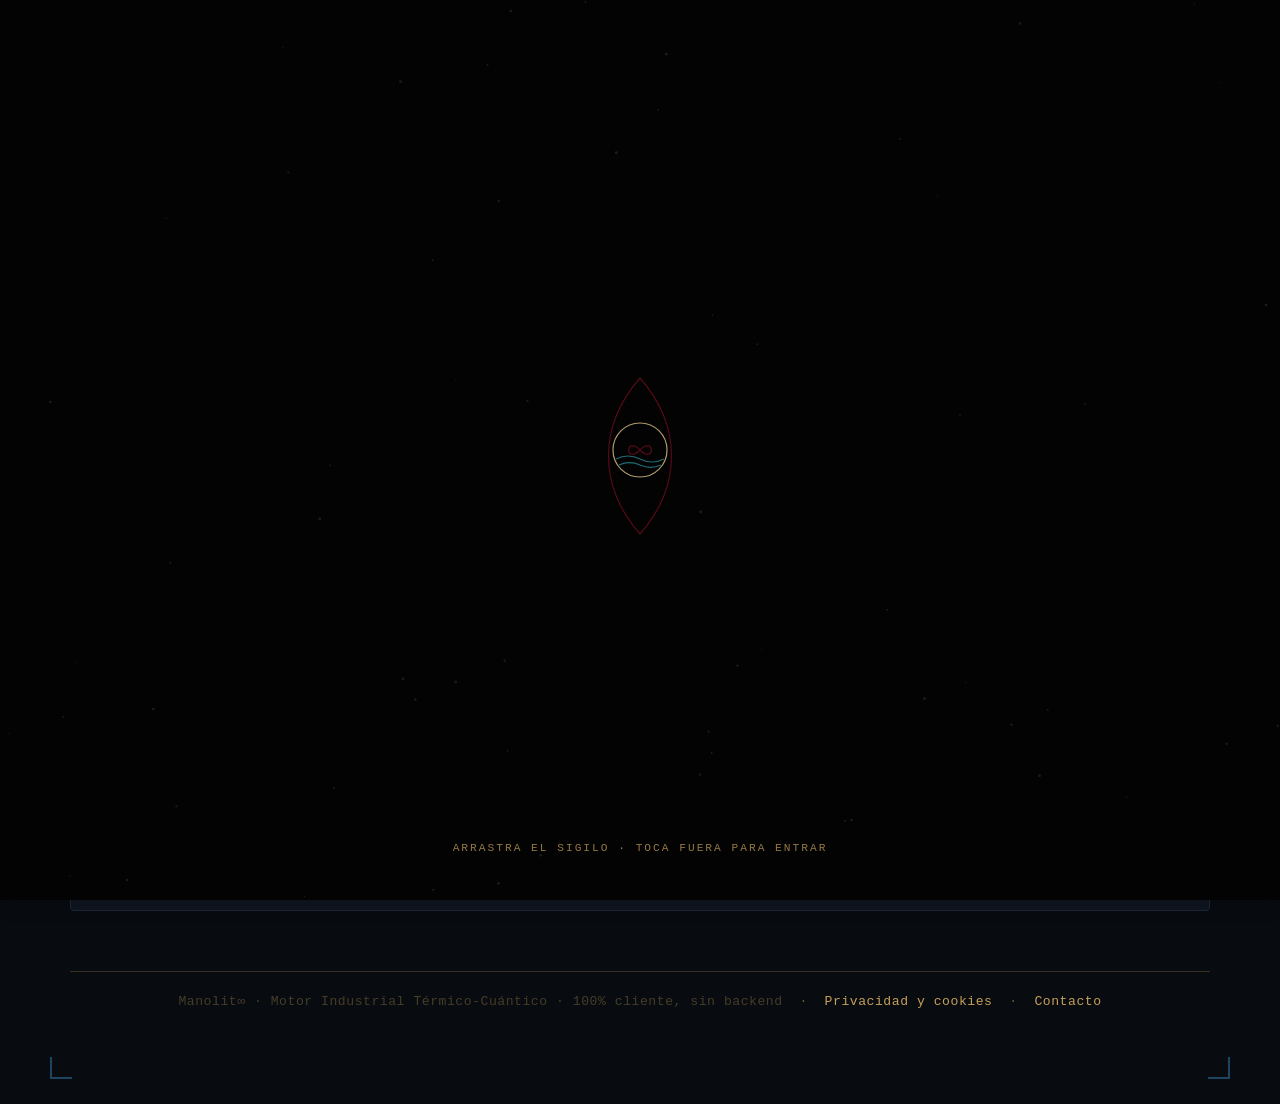
<file: motor-arreglado/index.html>
<!DOCTYPE html>
<html lang="es">
<head>
<meta charset="utf-8">
<meta name="viewport" content="width=device-width,initial-scale=1">
<title>Manolit∞ — Motor Industrial Térmico-Cuántico</title>
<meta name="description" content="Manolit∞ combina cálculo termofísico y una simulación cuántica de 2 qubits para estimar la conductividad y coste de mezclas de materiales en entornos urbanos. 100% cliente, sin backend.">
<link rel="canonical" href="https://manolito-infinito-motor.sandro-a007.workers.dev/">
<link rel="icon" href="data:image/svg+xml,%3Csvg xmlns='http://www.w3.org/2000/svg' viewBox='0 0 200 300'%3E%3Crect width='200' height='300' fill='%23030303'/%3E%3Ccircle cx='100' cy='150' r='45' stroke='%23C5A059' stroke-width='10' fill='none'/%3E%3Cpath d='M 100,30 C 30,110 30,210 100,290 C 170,210 170,110 100,30 Z' fill='none' stroke='%237A0016' stroke-width='10'/%3E%3C/svg%3E">
<link rel="stylesheet" href="styles.css">

<!-- Open Graph / Twitter card -->
<meta property="og:type" content="website">
<meta property="og:title" content="Manolit∞ — Motor Industrial Térmico-Cuántico">
<meta property="og:description" content="Herramienta en navegador para estimar conductividad térmica y coste de mezclas de materiales.">
<meta property="og:url" content="https://manolito-infinito-motor.sandro-a007.workers.dev/">
<meta property="og:image" content="https://manolito-infinito-motor.sandro-a007.workers.dev/og-image.png">

<meta name="twitter:card" content="summary_large_image">
<meta name="twitter:title" content="Manolit∞ — Motor Industrial Térmico-Cuántico">
<meta name="twitter:description" content="Herramienta en navegador para estimar conductividad térmica y coste de mezclas de materiales.">
  <style>
    :root {
      --paleta-dorado: #C5A059;
      --paleta-teal: #007A87;
      --paleta-granate: #7A0016;
      --paleta-fondo: #030303;
      --paleta-panel: #0b0b0b;
    }

    #intro-overlay {
      position: fixed; inset: 0; z-index: 1000;
      background: var(--paleta-fondo);
      transition: opacity 0.8s ease;
      display: flex; align-items: center; justify-content: center;
      overflow: hidden;
    }
    #intro-overlay.oculto { opacity: 0; pointer-events: none; }

    #aether-field, #waves-canvas {
      position: absolute; top: 0; left: 0;
      width: 100%; height: 100%;
    }
    #aether-field { z-index: 1; }
    #waves-canvas { z-index: 15; pointer-events: none; }

    #intro-logo-wrap {
      position: absolute; left: 50%; top: 50%; z-index: 20;
      width: 120px; height: 180px;
      transform: translate(-50%, -50%);
      transition: transform 0.6s cubic-bezier(0.22, 1, 0.36, 1);
      will-change: transform;
    }
    #intro-logo-wrap.arrastrando { transition: none; }
    #intro-logo {
      width: 100%; height: 100%;
      cursor: grab; user-select: none; touch-action: none;
      filter: grayscale(0.35) brightness(0.95);
      transition: filter 0.8s ease;
    }
    #intro-logo:active { cursor: grabbing; }
    #intro-logo:hover { filter: grayscale(0) brightness(1.2); }
    #intro-logo svg { width: 100%; height: 100%; display: block; overflow: visible; }

    #intro-hint {
      position: absolute; bottom: 46px; left: 50%; transform: translateX(-50%);
      z-index: 20; font-family: var(--font-mono, monospace);
      font-size: 0.7rem; letter-spacing: 2px; text-transform: uppercase;
      color: rgba(197,160,89,0.75); pointer-events: none;
      animation: hintPulse 2.6s ease-in-out infinite;
    }
    @keyframes hintPulse { 0%,100%{opacity:.35} 50%{opacity:.8} }

    #lens {
      position: absolute; pointer-events: none;
      width: 30px; height: 30px;
      border: 1px solid var(--paleta-dorado);
      border-radius: 50%;
      background: radial-gradient(circle, rgba(197,160,89,0.4) 0%, transparent 80%);
      box-shadow: 0 0 10px var(--paleta-dorado);
      z-index: 30; mix-blend-mode: screen; overflow: hidden;
      left: -50px; top: -50px;
      opacity: 0;
      transition: opacity 0.2s ease;
    }
    #lens::before {
      content: ''; position: absolute; inset: -50%; width: 200%; height: 200%;
      background-image:
        radial-gradient(rgba(255,255,255,0.6) 1px, transparent 0),
        radial-gradient(var(--paleta-dorado) 1px, transparent 0);
      background-size: 3px 3px, 6px 6px;
      animation: quantum-flicker 0.07s infinite steps(2);
      opacity: 0.9;
    }
    @keyframes quantum-flicker {
      0% { transform: translate(0,0); } 50% { transform: translate(-1px, 1px); } 100% { transform: translate(1px, -1px); }
    }

    .site-header {
      display: flex; align-items: center; justify-content: space-between;
      flex-wrap: wrap; padding: 15px 20px;
      border-bottom: 1px solid var(--paleta-dorado);
      margin-bottom: 20px; background: rgba(3,3,3,0.8);
    }
    .header-left { display: flex; align-items: center; gap: 12px; }
    #logo-header { width: 36px; height: auto; filter: grayscale(1) brightness(0.2); transition: filter 0.8s; }
    #logo-header:hover { filter: grayscale(0) brightness(1); }
    .site-title { font-family: var(--font-mono); font-size: 1.3rem; color: var(--paleta-dorado); letter-spacing: 0.5px; }
    .site-nav a { color: var(--paleta-dorado); text-decoration: none; margin-left: 20px; font-family: var(--font-mono); font-size: 0.85rem; }
    .site-nav a:hover { opacity: 0.7; }
    .modo-toggle {
      background: none; border: 1px solid var(--paleta-dorado); color: var(--paleta-dorado);
      padding: 5px 12px; font-family: var(--font-mono); font-size: 0.8rem; cursor: pointer; border-radius: 3px;
    }
    .modo-toggle:hover { background: var(--paleta-dorado); color: #000; }
    .seccion { display: none; }
    .seccion.activa { display: block; }
    .modo-ciudadano .texto-cientifico { display: none; }
    .modo-cientifico .texto-ciudadano { display: none; }
    .info-toggle {
      color: var(--paleta-dorado); text-decoration: underline; cursor: pointer;
      background: none; border: none; font-size: 0.95rem; margin-top: 15px; display: inline-block;
    }

    .historia-texto p { line-height: 1.85; margin-bottom: 16px; font-size: 0.98rem; }
    .historia-texto p.destacado {
      border-left: 2px solid var(--paleta-dorado);
      padding-left: 16px; font-style: italic; color: rgba(197,160,89,0.9);
      margin: 22px 0;
    }
    .firma-proyecto {
      margin-top: 24px; padding-top: 16px; border-top: 1px solid rgba(197,160,89,0.25);
      font-family: var(--font-mono); font-size: 0.82rem; color: rgba(197,160,89,0.6);
      letter-spacing: 0.5px;
    }

    #material-selector {
      display: grid;
      grid-template-columns: repeat(auto-fit, minmax(150px, 1fr));
      gap: 12px;
      margin-top: 4px;
    }
    .material-card {
      border: 1px solid rgba(197,160,89,0.22);
      background: var(--paleta-panel);
      border-radius: 6px;
      padding: 14px 12px 12px;
      display: flex; flex-direction: column; align-items: center; gap: 8px;
      transition: border-color .2s ease, background .2s ease;
    }
    .material-card:hover { border-color: var(--paleta-dorado); background: rgba(197,160,89,0.04); }
    .material-icon { width: 34px; height: 34px; color: var(--paleta-dorado); opacity: .9; }
    .material-icon svg { width: 100%; height: 100%; display: block; }
    .material-nombre {
      font-family: var(--font-mono); font-size: 0.78rem; letter-spacing: 0.5px;
      color: #e8e2d4; text-align: center; text-transform: uppercase;
    }
    .material-slider-row {
      width: 100%; display: flex; align-items: center; gap: 8px; margin-top: 2px;
    }
    .material-slider-row input[type="range"] {
      flex: 1; accent-color: var(--paleta-dorado); height: 3px;
    }
    .material-pct {
      width: 42px; text-align: right; font-family: var(--font-mono);
      font-size: 0.78rem; color: var(--paleta-dorado);
    }
    .mix-total {
      margin-top: 14px; font-family: var(--font-mono); font-size: 0.82rem;
      color: rgba(197,160,89,0.75); text-align: right;
    }
    .mix-total.ok { color: #6fd48a; }

    footer {
      margin-top: 60px; padding: 22px 20px 30px;
      border-top: 1px solid rgba(197,160,89,0.25);
      text-align: center; font-size: 0.82rem; color: rgba(197,160,89,0.55);
    }
    footer a { color: var(--paleta-dorado); text-decoration: none; }
    footer a:hover { text-decoration: underline; }
  </style>
</head>
<body class="modo-ciudadano">
<div id="intro-overlay" role="dialog" aria-label="Portada de Manolito Infinito. Pulsa Escape o toca fuera del sigilo para entrar.">
  <canvas id="aether-field"></canvas>
  <canvas id="waves-canvas"></canvas>
  <div id="lens"></div>
  <div id="intro-logo-wrap">
    <div id="intro-logo" role="button" tabindex="0" aria-label="Entrar a Manolito Infinito" title="Arrastra para moverlo, rueda para girarlo, Enter o doble clic para entrar">
      <svg viewBox="0 0 200 300">
        <circle cx="100" cy="150" r="45" stroke="var(--paleta-dorado)" stroke-width="2" fill="none" />
        <path d="M 60,165 Q 80,155 100,165 T 140,165 M 65,175 Q 82.5,167 100,175 T 135,175" fill="none" stroke="var(--paleta-teal)" stroke-width="2"/>
        <path d="M 100,150 C 75,125 75,175 100,150 C 125,125 125,175 100,150 Z" fill="none" stroke="var(--paleta-granate)" stroke-width="2"/>
        <path d="M 100,30 C 30,110 30,210 100,290 C 170,210 170,110 100,30 Z" fill="none" stroke="var(--paleta-granate)" stroke-width="2"/>
      </svg>
    </div>
  </div>
  <div id="intro-hint">arrastra el sigilo · toca fuera para entrar</div>
</div>

<div class="blueprint-frame" style="padding-bottom: 40px;">
  <span class="corner-mark tl"></span>
  <span class="corner-mark tr"></span>
  <span class="corner-mark bl"></span>
  <span class="corner-mark br"></span>

  <header class="site-header">
    <div class="header-left">
      <div id="logo-header"><svg viewBox="0 0 200 300"><circle cx="100" cy="150" r="45" stroke="var(--paleta-dorado)" stroke-width="2" fill="none"/><path d="M 60,165 Q 80,155 100,165 T 140,165 M 65,175 Q 82.5,167 100,175 T 135,175" fill="none" stroke="var(--paleta-teal)" stroke-width="2"/><path d="M 100,150 C 75,125 75,175 100,150 C 125,125 125,175 100,150 Z" fill="none" stroke="var(--paleta-granate)" stroke-width="2"/><path d="M 100,30 C 30,110 30,210 100,290 C 170,210 170,110 100,30 Z" fill="none" stroke="var(--paleta-granate)" stroke-width="2"/></svg></div>
      <span class="site-title">Manolit∞</span>
    </div>
    <nav class="site-nav">
      <a href="#historia">Historia</a>
      <a href="#motor">Motor</a>
      <a href="#contacto">Contacto</a>
    </nav>
    <button class="modo-toggle" id="btn-modo">Modo científico</button>
  </header>

  <section id="seccion-historia" class="seccion activa">
    <div class="panel about-panel">
      <div class="panel-label">Historia del proyecto</div>

      <div class="modo-texto texto-ciudadano historia-texto">
        <p>Manolit∞ no nació en un laboratorio ni en una sala de reuniones. Nació una noche
        de agosto, volviendo a casa por una calle de Sevilla donde el asfalto, horas después de que
        se hubiera puesto el sol, seguía devolviendo calor como si se negara a soltarlo. Esa
        sensación —caminar sobre algo que parece respirar calor en plena noche— fue la pregunta que
        empezó todo esto: ¿por qué seguimos eligiendo, una y otra vez, los materiales que peor nos
        tratan?</p>

        <p>No soy programador graduado ni llegue a estudiar para ello. Lo digo sin vergüenza y, de hecho, creo que merece la pena decirlo.
        Todo lo que hay detrás de esta herramienta —el motor térmico, el pequeño circuito cuántico,
        la calculadora que tienes al lado— ha salido de meses de preguntar, equivocarme y volver a
        preguntar, con la ayuda de una inteligencia artificial que me ha permitido no quemarme la
        cabeza en cada línea de código que no sabía escribir. No lo escondo porque no hay nada que
        esconder: la idea, la obsesión y el "por qué" de este proyecto son míos. El "cómo" ha sido
        un trabajo de equipo entre una persona con una pregunta y una herramienta paciente que sabía
        traducirla en fórmulas.</p>

        <p class="destacado">Quizás esa sea, sin que lo buscara, la otra historia que cuenta este
        proyecto: que las herramientas más potentes que tenemos ahora ya no están reservadas para
        quien ya sabía programar. Están para cualquiera que tenga una pregunta real y la voluntad de
        no soltarla.</p>

        <p>El nombre "Manolit∞" es, a propósito, un poco absurdo. Detrás de un proyecto que
        cruza física térmica con probabilidad cuántica hay una intención muy simple: que esto no se
        sienta como algo frío, de laboratorio, reservado a quien tiene un título. Que un vecino
        cualquiera pueda entrar, mover un par de deslizadores y entender, sin tecnicismos, por qué su
        calle se convierte en un horno cada agosto.</p>

        <p>Confío en que quien use esto —vecinos, técnicos municipales, estudiantes, simples
        curiosos— le dé el uso honesto para el que fue pensado: entender un poco mejor cómo cuidamos,
        o no cuidamos, nuestras propias ciudades. No tengo forma de controlar eso, y está bien que
        sea así. Solo espero, como espero de casi todo lo que se comparte libremente, que la balanza
        caiga del lado bueno. Todavía creo que la mayoría de quien se molesta en llegar hasta aquí y
        leer esto lo hace con curiosidad genuina, no con mala intención. Ese pequeño voto de
        confianza, quizá algo ingenuo, forma parte de este proyecto tanto como cualquier fórmula de
        conductividad térmica que vas a encontrar más abajo.</p>

        <button class="info-toggle" id="btn-historia-mas">Leer un poco más</button>
        <div id="historia-completa" style="display:none; margin-top:15px;">
          <p>La primera versión de esta idea era mucho más torpe: una hoja de cálculo con tres
          colores de asfalto y una fórmula copiada de un manual de física de bachillerato. No
          funcionaba bien, pero funcionaba lo suficiente para no dejarla morir. De ahí pasó a un
          prototipo web, luego a un pequeño detector de materiales por imagen, y finalmente a este
          motor que combina conductividad térmica real con un circuito cuántico de 2 qubits que
          traduce esa estabilidad en algo visual y comprensible.</p>
          <p>La versión que tienes delante corre entera en tu navegador, sin servidores ni
          instalaciones. La versión profesional, en Python, va un paso más allá: se conecta a
          hardware cuántico real de IBM Quantum. Ambas nacieron de la misma pregunta de una noche de
          verano, solo que una de ellas tardó bastante más en responder.</p>
        </div>

        <div class="firma-proyecto">— Sevilla, hecho con más curiosidad que experiencia, y con
        ayuda de la IA para no perderme por el camino.</div>
      </div>

      <div class="modo-texto texto-cientifico" style="display:none;">
        <p>Motor de cálculo termofísico con traducción a circuito cuántico. Aplica ley de Fourier,
        ponderación de conductividades por fracción de área y mapeo a puerta RY con entrelazamiento
        CNOT sobre un registro de 2 qubits, cuya probabilidad final de colapso en |00⟩ se interpreta
        como índice de estabilidad térmica de la mezcla evaluada.</p>
        <p>El detector de materiales opera en espacio de color HSV con filtro de descarte para
        píxeles sobreexpuestos o subexpuestos. Los resultados del motor termofísico y del circuito
        cuántico son deterministas y reproducibles; la detección visual de materiales es una
        estimación asistida, no una medición certificada, y se ofrece siempre como sugerencia
        editable antes de entrar en el cálculo final.</p>
      </div>
    </div>
  </section>

  <section id="seccion-motor" class="seccion">
    <div class="panel" style="margin-bottom:20px;">
      <div class="panel-label">Módulo de cálculo termofísico + circuito cuántico</div>
      <div class="modo-texto texto-ciudadano"><p>Elige materiales, ajusta sus proporciones o sube una
      foto. Obtendrás el calor transmitido, el presupuesto asociado y la estabilidad cuántica de la
      mezcla.</p></div>
      <div class="modo-texto texto-cientifico" style="display:none;"><p>Configure área, materiales y
      condiciones. Se calculará conductividad ponderada, flujo térmico, presupuesto y estado cuántico
      de 2 qubits.</p></div>
    </div>
    <div class="grid-main" id="calculadora">
      <div>
        <div class="panel">
          <div class="panel-label">01 · Área y condiciones</div>
          <label class="field-label">Área (m²)</label><input type="number" id="input-area" value="100" min="1" step="1">
          <div style="height:10px"></div>
          <label class="field-label">Diferencia de temperatura ΔT (°C)</label><input type="number" id="input-tempdiff" value="20" min="0" step="1">
          <div style="height:10px"></div>
          <label class="field-label">Espesor de la capa L (m)</label><input type="number" id="input-thickness" value="0.1" min="0.001" step="0.01">
        </div>

        <div class="panel">
          <div class="panel-label">02 · Mezcla de materiales</div>
          <div id="material-selector">
            <div class="material-card" data-material="asfalto">
              <div class="material-icon">
                <svg viewBox="0 0 24 24" fill="none" stroke="currentColor" stroke-width="1.6"><rect x="2" y="9" width="20" height="6" rx="1"/><line x1="6" y1="12" x2="9" y2="12"/><line x1="12" y1="12" x2="15" y2="12"/><line x1="18" y1="12" x2="21" y2="12"/></svg>
              </div>
              <div class="material-nombre">Asfalto</div>
              <div class="material-slider-row">
                <input type="range" min="0" max="100" value="40" class="mat-range" data-material="asfalto">
                <span class="material-pct" data-material="asfalto">40%</span>
              </div>
            </div>
            <div class="material-card" data-material="hormigon">
              <div class="material-icon">
                <svg viewBox="0 0 24 24" fill="none" stroke="currentColor" stroke-width="1.6"><rect x="2" y="4" width="8" height="6"/><rect x="10" y="4" width="8" height="6"/><rect x="18" y="4" width="4" height="6"/><rect x="2" y="10" width="4" height="6"/><rect x="6" y="10" width="8" height="6"/><rect x="14" y="10" width="8" height="6"/><rect x="2" y="16" width="8" height="4"/><rect x="10" y="16" width="8" height="4"/><rect x="18" y="16" width="4" height="4"/></svg>
              </div>
              <div class="material-nombre">Hormigón</div>
              <div class="material-slider-row">
                <input type="range" min="0" max="100" value="20" class="mat-range" data-material="hormigon">
                <span class="material-pct" data-material="hormigon">20%</span>
              </div>
            </div>
            <div class="material-card" data-material="vegetacion">
              <div class="material-icon">
                <svg viewBox="0 0 24 24" fill="none" stroke="currentColor" stroke-width="1.6"><path d="M12 21V11"/><path d="M12 11c0-5 4-8 7-8 0 5-2 8-7 8Z"/><path d="M12 14c0-4-3-6-6-6 0 4 2 6 6 6Z"/></svg>
              </div>
              <div class="material-nombre">Vegetación</div>
              <div class="material-slider-row">
                <input type="range" min="0" max="100" value="15" class="mat-range" data-material="vegetacion">
                <span class="material-pct" data-material="vegetacion">15%</span>
              </div>
            </div>
            <div class="material-card" data-material="cesped">
              <div class="material-icon">
                <svg viewBox="0 0 24 24" fill="none" stroke="currentColor" stroke-width="1.6"><path d="M4 20V13"/><path d="M8 20V10"/><path d="M12 20V13"/><path d="M16 20V9"/><path d="M20 20V13"/></svg>
              </div>
              <div class="material-nombre">Césped</div>
              <div class="material-slider-row">
                <input type="range" min="0" max="100" value="10" class="mat-range" data-material="cesped">
                <span class="material-pct" data-material="cesped">10%</span>
              </div>
            </div>
            <div class="material-card" data-material="agua">
              <div class="material-icon">
                <svg viewBox="0 0 24 24" fill="none" stroke="currentColor" stroke-width="1.6"><path d="M2 12c2-2 4-2 6 0s4 2 6 0 4-2 6 0 4 2 4 0"/><path d="M2 17c2-2 4-2 6 0s4 2 6 0 4-2 6 0 4 2 4 0"/></svg>
              </div>
              <div class="material-nombre">Agua</div>
              <div class="material-slider-row">
                <input type="range" min="0" max="100" value="10" class="mat-range" data-material="agua">
                <span class="material-pct" data-material="agua">10%</span>
              </div>
            </div>
            <div class="material-card" data-material="suelo">
              <div class="material-icon">
                <svg viewBox="0 0 24 24" fill="none" stroke="currentColor" stroke-width="1.6"><line x1="2" y1="8" x2="22" y2="8"/><line x1="2" y1="13" x2="22" y2="13"/><line x1="2" y1="18" x2="22" y2="18"/></svg>
              </div>
              <div class="material-nombre">Suelo desnudo</div>
              <div class="material-slider-row">
                <input type="range" min="0" max="100" value="5" class="mat-range" data-material="suelo">
                <span class="material-pct" data-material="suelo">5%</span>
              </div>
            </div>
          </div>
          <div class="mix-total" id="mix-total">Suma actual: 100% (correcto)</div>
          <div class="btn-row"><button class="btn" id="btn-autorrellenar">Repartir % iguales</button></div>
        </div>

        <div class="panel">
        <div id="drop-zone" aria-label="Zona para arrastrar fotos o vídeos de materiales urbanos">
          <div class="dropzone" id="dropzone">Arrastra una foto o vídeo aquí, o haz clic para elegir archivo<input type="file" id="file-input" accept="image/*,video/*"></div>
          <div id="preview-container" style="margin-top:12px"></div>
          <div class="detected-tags" id="detected-tags"></div>
          <div class="btn-row"><label style="display:flex;align-items:center;gap:8px;font-size:13px;color:var(--text-mid);font-family:var(--font-mono)"><input type="checkbox" id="usar-deteccion" disabled>Usar materiales detectados en el cálculo</label></div>
        </div>
        <div class="btn-row"><button class="btn primary" id="btn-calcular">Calcular k_final · Budget · Quantum</button></div>
        <div class="panel" style="margin-top:20px"><div class="panel-label">Registro</div><div class="status-log" id="status-log"></div></div>
        </div>
      </div>
      <div>
        <div class="panel" id="resultados-panel" style="display:none">
          <div class="panel-label">Resultado térmico</div>
          <div class="k-readout" id="k-readout">— <span class="unit">W/(m·K)</span></div>
          <div class="thermo-gauge"><div class="thermo-needle" id="thermo-needle" style="left:0%"></div></div>
          <div class="thermo-labels"><span>Frío / aislante</span><span>Alta conductividad</span></div>
          <div class="result-grid">
            <div class="result-card"><div class="rc-label">Budget total</div><div class="rc-value" id="result-budget">—</div></div>
            <div class="result-card"><div class="rc-label">Flujo térmico</div><div class="rc-value" id="result-flux">—</div></div>
            <div class="result-card"><div class="rc-label">Eficiencia</div><div class="rc-value" id="result-efficiency">—</div></div>
            <div class="result-card"><div class="rc-label">Theta (RY)</div><div class="rc-value" id="result-theta">—</div></div>
            <div class="result-card"><div class="rc-label">Estabilidad |00&gt;</div><div class="rc-value" id="result-estabilidad">—</div></div>
          </div>
          <div id="result-nivel" style="margin-top:10px;font-family:var(--font-mono);font-size:13px"></div>
          <div class="qcircuit"><div class="panel-label" style="margin-bottom:8px">Circuito: RY(θ) → CNOT → Medición</div><div class="qbars" id="qbars"></div></div>
          <div class="btn-row">
            <button class="btn" id="btn-export-json">Exportar JSON</button>
            <button class="btn" id="btn-export-csv">Exportar CSV</button>
            <button class="btn" id="btn-export-pdf">Exportar PDF</button>
          </div>
        </div>
        <div class="panel">
          <div class="panel-label">Manolit∞ — consulta</div>
          <div class="chat-window" id="chat-window"><div class="chat-msg"><div class="who">Manolit∞</div><div>Pregúntame sobre conductividad, presupuesto o la parte cuántica. Trabajo en español y en inglés, y saludo en seis idiomas.</div></div></div>
          <div class="chat-input-row"><input type="text" id="chat-input" placeholder="Escribe tu pregunta..."><button class="btn" id="chat-send">Enviar</button></div>
        </div>
      </div>
    </div>
  </section>

  <section id="seccion-contacto" class="seccion">
    <div class="panel" style="text-align:center;">
      <div class="panel-label">Versión profesional y contacto</div>
      <p>Este proyecto también existe como motor Python con conexión a hardware cuántico real de IBM Quantum.</p>
      <p>Para colaborar o solicitar la versión de escritorio:</p>
      <p style="font-family:var(--font-mono); font-size:1.1rem;"><a href="mailto:sandro.a007@gmail.com">sandro.a007@gmail.com</a></p>
    </div>
  </section>

  <footer>
    <span style="opacity:0.6;">Manolit∞ · Motor Industrial Térmico-Cuántico · 100% cliente, sin backend</span>
    &nbsp;·&nbsp; <a href="#" id="footer-privacidad">Privacidad y cookies</a>
    &nbsp;·&nbsp; <a href="mailto:sandro.a007@gmail.com">Contacto</a>
  </footer>
</div>

<script>
  // Paleta de la casa: dorado viejo, teal petroleo y granate. Fija, siempre la misma.
  const p = { dorado: '#C5A059', teal: '#007A87', granate: '#7A0016' };
  document.documentElement.style.setProperty('--paleta-dorado', p.dorado);
  document.documentElement.style.setProperty('--paleta-teal', p.teal);
  document.documentElement.style.setProperty('--paleta-granate', p.granate);

  const canvasFondo = document.getElementById('aether-field');
  const ctxFondo = canvasFondo.getContext('2d');
  let particles = [];
  function resizeFondo() { canvasFondo.width = window.innerWidth; canvasFondo.height = window.innerHeight; }
  resizeFondo(); window.addEventListener('resize', resizeFondo);
  for (let i = 0; i < 100; i++) particles.push({ x: Math.random()*canvasFondo.width, y: Math.random()*canvasFondo.height, size: Math.random()*1.5, speed: Math.random()*0.5 });
  let introViva = true;
  function drawParticles() {
    if (!introViva) return;
    ctxFondo.fillStyle = '#030303'; ctxFondo.fillRect(0,0,canvasFondo.width, canvasFondo.height);
    ctxFondo.fillStyle = 'rgba(255,255,255,0.1)';
    particles.forEach(p => {
      p.y -= p.speed; if (p.y < 0) p.y = canvasFondo.height;
      ctxFondo.beginPath(); ctxFondo.arc(p.x, p.y, p.size, 0, Math.PI*2); ctxFondo.fill();
    });
    requestAnimationFrame(drawParticles);
  }
  drawParticles();

  const logoWrap = document.getElementById('intro-logo-wrap');
  const logo = document.getElementById('intro-logo');
  const lens = document.getElementById('lens');
  const wavesCanvas = document.getElementById('waves-canvas');
  const ctxWaves = wavesCanvas.getContext('2d');

  function updateWavesSize() { wavesCanvas.width = window.innerWidth; wavesCanvas.height = window.innerHeight; }
  updateWavesSize();
  window.addEventListener('resize', updateWavesSize);

  const glyphs = [
    'ა','ბ','გ','დ','ე','ვ','ზ','თ','ი','კ','ლ','მ','ნ','ო','პ','ჟ','რ','ს','ტ','უ','ფ','ქ','ღ','ყ','შ','ჩ','ც','ძ','წ','ჭ','ხ','ჯ','ჰ',
    'α','β','γ','δ','ε','ζ','η','θ','ι','κ','λ','μ','ν','ξ','ο','π','ρ','σ','τ','υ','φ','χ','ψ','ω',
    '{','}','[',']','(',')','<','>','/','\\','|','&','!','?','#','@','*','+','-','=', '%', ';', ':', '"', "'"
  ];
  let waveParticles = [];
  let isEmitting = false;

  function createWaveParticle(x, y) {
    const glyph = glyphs[Math.floor(Math.random() * glyphs.length)];
    const angle = Math.random() * Math.PI * 2;
    const speed = 1 + Math.random() * 3.0;
    return {
      x, y, glyph,
      size: 10 + Math.random() * 8,
      opacity: 0.9,
      life: 0.6 + Math.random() * 0.5,
      maxLife: 0.6 + Math.random() * 0.5,
      vx: Math.cos(angle) * speed,
      vy: Math.sin(angle) * speed,
      color: `hsl(${Math.random() * 40 + 30}, 70%, 70%)`
    };
  }

  function emitWaves(x, y) {
    for (let i = 0; i < 8; i++) waveParticles.push(createWaveParticle(x, y));
  }

  function animateWaves() {
    if (!introViva) return;
    ctxWaves.clearRect(0, 0, wavesCanvas.width, wavesCanvas.height);
    waveParticles = waveParticles.filter(p => p.life > 0);
    for (let p of waveParticles) {
      p.x += p.vx; p.y += p.vy;
      p.life -= 0.016;
      const alpha = p.opacity * (p.life / p.maxLife);
      ctxWaves.font = `${p.size}px serif`;
      ctxWaves.fillStyle = p.color.replace(')', `, ${alpha})`).replace('hsl', 'hsla');
      ctxWaves.fillText(p.glyph, p.x, p.y);
    }
    requestAnimationFrame(animateWaves);
  }
  animateWaves();

  window.addEventListener('mousemove', (e) => {
    const rect = logo.getBoundingClientRect();
    const dentro = e.clientX >= rect.left && e.clientX <= rect.right && e.clientY >= rect.top && e.clientY <= rect.bottom;
    if (!dragging) lens.style.opacity = dentro ? '1' : '0';
    lens.style.left = (e.clientX - 15) + 'px';
    lens.style.top = (e.clientY - 15) + 'px';
    if (isEmitting && waveParticles.length < 150) emitWaves(e.clientX, e.clientY);
  });

  let dragging = false;
  let offsetX = 0, offsetY = 0;
  let velocityX = 0, velocityY = 0;
  let rotation = 0;
  let lastMoveX = 0, lastMoveY = 0;

  function applyTransform() {
    logoWrap.style.transform = `translate(-50%, -50%) translate(${offsetX}px, ${offsetY}px) rotate(${rotation}deg)`;
  }

  logo.addEventListener('pointerdown', (e) => {
    e.preventDefault();
    dragging = true;
    isEmitting = true;
    logoWrap.classList.add('arrastrando');
    logo.setPointerCapture(e.pointerId);
    lastMoveX = e.clientX; lastMoveY = e.clientY;
    velocityX = 0; velocityY = 0;
    emitWaves(e.clientX, e.clientY);
  });

  window.addEventListener('pointermove', (e) => {
    if (!dragging) return;
    offsetX += e.clientX - lastMoveX;
    offsetY += e.clientY - lastMoveY;
    velocityX = (e.clientX - lastMoveX) * 0.6;
    velocityY = (e.clientY - lastMoveY) * 0.6;
    lastMoveX = e.clientX; lastMoveY = e.clientY;
    applyTransform();
  });

  function terminarArrastre() {
    if (!dragging) return;
    dragging = false;
    isEmitting = false;

    function inercia() {
      if (Math.abs(velocityX) < 0.15 && Math.abs(velocityY) < 0.15) {
        logoWrap.classList.remove('arrastrando');
        offsetX = 0; offsetY = 0;
        applyTransform();
        return;
      }
      logoWrap.classList.add('arrastrando');
      offsetX += velocityX; offsetY += velocityY;
      velocityX *= 0.9; velocityY *= 0.9;
      applyTransform();
      requestAnimationFrame(inercia);
    }
    requestAnimationFrame(inercia);
    setTimeout(() => { logoWrap.classList.remove('arrastrando'); offsetX = 0; offsetY = 0; applyTransform(); }, 260);
  }
  window.addEventListener('pointerup', terminarArrastre);
  window.addEventListener('pointercancel', terminarArrastre);

  logo.addEventListener('click', (e) => {
    for (let i = 0; i < 12; i++) waveParticles.push(createWaveParticle(e.clientX, e.clientY));
  });

  logo.addEventListener('wheel', (e) => {
    e.preventDefault();
    rotation += e.deltaY > 0 ? 15 : -15;
    applyTransform();
  }, { passive: false });

  const overlay = document.getElementById('intro-overlay');
  function hideIntro() {
    if (!introViva) return;
    introViva = false;
    overlay.classList.add('oculto');
    setTimeout(() => overlay.style.display = 'none', 800);
  }
  window.addEventListener('keydown', (e) => {
    if (!introViva) return;
    if (e.key === 'Escape' || e.key === 'Enter') hideIntro();
  });
  overlay.addEventListener('click', (e) => {
    if (e.target === overlay || e.target === canvasFondo || e.target === wavesCanvas) hideIntro();
  });
  logo.addEventListener('dblclick', (e) => {
    e.stopPropagation();
    hideIntro();
  });

  function mostrarSeccion(id) {
    document.querySelectorAll('.seccion').forEach(s => s.classList.remove('activa'));
    document.getElementById(id).classList.add('activa');
  }
  document.querySelectorAll('.site-nav a').forEach(a => {
    a.addEventListener('click', e => {
      e.preventDefault();
      mostrarSeccion('seccion-' + a.getAttribute('href').substring(1));
    });
  });

  const btnModo = document.getElementById('btn-modo');
  btnModo.addEventListener('click', () => {
    document.body.classList.toggle('modo-cientifico');
    document.body.classList.toggle('modo-ciudadano');
    btnModo.textContent = document.body.classList.contains('modo-cientifico') ? 'Modo ciudadano' : 'Modo científico';
    try { localStorage.setItem('manolito_modo', document.body.classList.contains('modo-cientifico') ? 'cientifico' : 'ciudadano'); } catch (err) {}
  });
  try {
    if (localStorage.getItem('manolito_modo') === 'cientifico' && !document.body.classList.contains('modo-cientifico')) {
      document.body.classList.add('modo-cientifico');
      document.body.classList.remove('modo-ciudadano');
      btnModo.textContent = 'Modo ciudadano';
    }
  } catch (err) {}

  document.getElementById('btn-historia-mas').addEventListener('click', function() {
    const c = document.getElementById('historia-completa');
    if (c.style.display === 'none' || !c.style.display) {
      c.style.display = 'block';
      this.textContent = 'Ocultar';
    } else {
      c.style.display = 'none';
      this.textContent = 'Leer un poco más';
    }
  });

  const mixTotalEl = document.getElementById('mix-total');
  function recalcularMezcla() {
    let total = 0;
    document.querySelectorAll('.mat-range').forEach(input => {
      const mat = input.dataset.material;
      const val = parseInt(input.value, 10);
      total += val;
      const label = document.querySelector('.material-pct[data-material="' + mat + '"]');
      if (label) label.textContent = val + '%';
    });
    mixTotalEl.textContent = 'Suma actual: ' + total + '% ' + (total === 100 ? '(correcto)' : '(debe ser 100%)');
    mixTotalEl.classList.toggle('ok', total === 100);
    window.materialMix = Object.fromEntries(
      Array.from(document.querySelectorAll('.mat-range')).map(i => [i.dataset.material, parseInt(i.value, 10)])
    );
  }
  document.querySelectorAll('.mat-range').forEach(input => input.addEventListener('input', recalcularMezcla));
  recalcularMezcla();

  document.getElementById('btn-autorrellenar').addEventListener('click', () => {
    const inputs = document.querySelectorAll('.mat-range');
    const igual = Math.floor(100 / inputs.length);
    let resto = 100 - igual * inputs.length;
    inputs.forEach((input, i) => { input.value = igual + (i === 0 ? resto : 0); });
    recalcularMezcla();
  });
</script>

<script src="js/constants.js"></script>
<script src="js/thermal.js"></script>
<script src="js/detector.js"></script>
<script src="js/quantum.js"></script>
<script src="js/manolito.js"></script>
<script src="js/export.js"></script>
<script src="js/privacy.js"></script>
<script src="js/app.js"></script>
</body>
</html>
</file>
<file: motor-arreglado/styles.css>
/* =============================================================================
   Manolit∞ — IDENTIDAD VISUAL
   Concepto: plano de ingenieria / laboratorio de termodinamica industrial.
   Espectro termico (azul frio -> rojo incandescente) en vez de synthwave,
   para diferenciarse del resto de proyectos de Sandro.
   ============================================================================= */

:root {
  --bg-void:      #080B10;
  --bg-panel:     #0F1520;
  --bg-panel-2:   #141C2A;
  --grid-line:    #1C2836;
  --cold:         #3FA9E8;
  --cold-dim:     #2A6D96;
  --hot:          #FF5A2E;
  --hot-2:        #FFB000;
  --text-main:    #E9EEF6;
  --text-dim:     #6E7A8E;
  --text-mid:     #9AA6BA;
  --ok:           #4ADE80;
  --warn:         #FFB000;
  --danger:       #F87171;
  --font-display: 'Arial Narrow', 'Impact', 'Franklin Gothic Bold', sans-serif;
  --font-mono:    'JetBrains Mono', 'SF Mono', 'Consolas', 'Menlo', monospace;
  --font-ui:      -apple-system, 'Segoe UI', 'Helvetica Neue', Arial, sans-serif;
}

* { box-sizing: border-box; }

html, body {
  margin: 0;
  padding: 0;
  background: var(--bg-void);
  color: var(--text-main);
  font-family: var(--font-ui);
  min-height: 100vh;
}

body {
  background-image:
    linear-gradient(var(--grid-line) 1px, transparent 1px),
    linear-gradient(90deg, var(--grid-line) 1px, transparent 1px);
  background-size: 32px 32px;
  background-attachment: fixed;
}

::selection { background: var(--hot); color: #000; }

/* ---------- Cabecera de plano tecnico ---------- */
.blueprint-frame {
  position: relative;
  max-width: 1180px;
  margin: 24px auto;
  padding: 0 20px 60px;
}

.corner-mark {
  position: absolute;
  width: 22px;
  height: 22px;
  border: 2px solid var(--cold-dim);
  opacity: .6;
}
.corner-mark.tl { top: 0; left: 0; border-right: none; border-bottom: none; }
.corner-mark.tr { top: 0; right: 0; border-left: none; border-bottom: none; }
.corner-mark.bl { bottom: 0; left: 0; border-right: none; border-top: none; }
.corner-mark.br { bottom: 0; right: 0; border-left: none; border-top: none; }

header.hero {
  padding: 40px 0 32px;
  border-bottom: 1px solid var(--grid-line);
  margin-bottom: 32px;
  position: relative;
}

.hero-eyebrow {
  font-family: var(--font-mono);
  font-size: 12px;
  letter-spacing: .18em;
  color: var(--cold);
  text-transform: uppercase;
  margin-bottom: 10px;
}

.hero-title {
  font-family: var(--font-display);
  font-weight: 600;
  font-size: clamp(42px, 8vw, 84px);
  line-height: .92;
  margin: 0;
  letter-spacing: .01em;
  background: linear-gradient(100deg, var(--cold) 0%, var(--text-main) 45%, var(--hot-2) 75%, var(--hot) 100%);
  -webkit-background-clip: text;
  background-clip: text;
  color: transparent;
  text-transform: uppercase;
}

.hero-sub {
  font-family: var(--font-ui);
  color: var(--text-mid);
  max-width: 640px;
  margin-top: 14px;
  font-size: 15px;
  line-height: 1.55;
}

/* ---------- Navegacion por secciones ---------- */
.section-nav {
  display: flex;
  flex-wrap: wrap;
  gap: 10px 18px;
  margin-top: 22px;
}
.section-nav a {
  font-family: var(--font-mono);
  font-size: 11.5px;
  letter-spacing: .05em;
  text-transform: uppercase;
  color: var(--text-mid);
  text-decoration: none;
  padding-bottom: 3px;
  border-bottom: 1px solid transparent;
  transition: color .15s, border-color .15s;
}
.section-nav a:hover { color: var(--cold); border-color: var(--cold); }

/* ---------- Seccion "Sobre el proyecto" ---------- */
.about-panel { scroll-margin-top: 20px; }
.about-title {
  font-family: var(--font-display);
  font-size: 26px;
  color: var(--text-main);
  margin: 4px 0 16px;
  text-transform: uppercase;
}
.about-sub {
  font-family: var(--font-mono);
  font-size: 14px;
  color: var(--cold);
  text-transform: uppercase;
  letter-spacing: .03em;
  margin: 26px 0 10px;
  scroll-margin-top: 20px;
}
.about-text {
  font-size: 14.5px;
  line-height: 1.7;
  color: var(--text-mid);
  max-width: 820px;
}
.about-text strong { color: var(--text-main); }
.about-text em { color: var(--hot-2); font-style: normal; }
.about-text a { color: var(--cold); }
.about-list {
  color: var(--text-mid);
  font-size: 14.5px;
  line-height: 1.7;
  max-width: 820px;
  padding-left: 20px;
  margin: 10px 0;
}
.about-list strong { color: var(--text-main); }

/* ---------- Layout de paneles ---------- */
.grid-main {
  display: grid;
  grid-template-columns: 1.3fr 1fr;
  gap: 20px;
}
@media (max-width: 880px) {
  .grid-main { grid-template-columns: 1fr; }
}

.panel {
  background: var(--bg-panel);
  border: 1px solid var(--grid-line);
  border-radius: 4px;
  padding: 22px;
  position: relative;
  margin-bottom: 20px;
}

.panel-label {
  font-family: var(--font-mono);
  font-size: 11px;
  letter-spacing: .12em;
  text-transform: uppercase;
  color: var(--text-dim);
  margin-bottom: 14px;
  display: flex;
  align-items: center;
  gap: 8px;
}
.panel-label::before {
  content: '';
  width: 6px; height: 6px;
  background: var(--cold);
  display: inline-block;
}

/* ---------- Controles ---------- */
label.field-label {
  display: block;
  font-size: 12.5px;
  color: var(--text-mid);
  margin-bottom: 6px;
  font-family: var(--font-mono);
}

input[type="number"], input[type="text"] {
  width: 100%;
  background: var(--bg-panel-2);
  border: 1px solid var(--grid-line);
  color: var(--text-main);
  padding: 10px 12px;
  border-radius: 3px;
  font-family: var(--font-mono);
  font-size: 14px;
}
input[type="number"]:focus, input[type="text"]:focus {
  outline: none;
  border-color: var(--cold);
}

.material-category {
  margin-bottom: 6px;
}
.material-category summary {
  cursor: pointer;
  font-family: var(--font-mono);
  font-size: 12px;
  color: var(--cold);
  padding: 8px 0;
  letter-spacing: .04em;
  text-transform: uppercase;
}
.material-row {
  display: grid;
  grid-template-columns: auto 1fr 70px;
  align-items: center;
  gap: 10px;
  padding: 6px 4px;
  border-bottom: 1px dashed var(--grid-line);
}
.material-row:last-child { border-bottom: none; }
.material-row .mname {
  font-size: 13px;
  color: var(--text-main);
}
.material-row .mk {
  font-size: 10.5px;
  color: var(--text-dim);
  font-family: var(--font-mono);
}
.material-row input[type="range"] { width: 100%; accent-color: var(--hot); }
.material-row input[type="number"] { padding: 4px 6px; font-size: 12px; }

input[type="checkbox"] { accent-color: var(--cold); width: 16px; height: 16px; }

.mix-total {
  font-family: var(--font-mono);
  font-size: 13px;
  padding: 10px 0;
  color: var(--text-mid);
  border-top: 1px solid var(--grid-line);
  margin-top: 8px;
}
.mix-total.ok { color: var(--ok); }
.mix-total.bad { color: var(--danger); }

.btn {
  font-family: var(--font-mono);
  font-size: 13px;
  letter-spacing: .05em;
  text-transform: uppercase;
  padding: 13px 20px;
  border-radius: 3px;
  border: 1px solid var(--grid-line);
  background: var(--bg-panel-2);
  color: var(--text-main);
  cursor: pointer;
  transition: all .15s ease;
}
.btn:hover { border-color: var(--cold); color: var(--cold); }
.btn.primary {
  background: linear-gradient(100deg, var(--cold-dim), var(--hot));
  color: #05070B;
  font-weight: 700;
  border: none;
}
.btn.primary:hover { filter: brightness(1.1); color: #05070B; }
.btn:disabled { opacity: .5; cursor: not-allowed; }
.btn-row { display: flex; gap: 10px; flex-wrap: wrap; margin-top: 14px; }

.dropzone {
  border: 1.5px dashed var(--grid-line);
  border-radius: 4px;
  padding: 26px;
  text-align: center;
  color: var(--text-dim);
  font-size: 13px;
  cursor: pointer;
  transition: border-color .15s;
}
.dropzone:hover, .dropzone.dragover { border-color: var(--cold); color: var(--cold); }
.dropzone input { display: none; }

/* ---------- Termometro / signature element ---------- */
.thermo-gauge {
  position: relative;
  height: 46px;
  border-radius: 23px;
  background: linear-gradient(90deg, var(--cold-dim) 0%, var(--cold) 20%, #8892B0 50%, var(--hot-2) 75%, var(--hot) 100%);
  margin: 18px 0 10px;
  overflow: visible;
}
.thermo-needle {
  position: absolute;
  top: -8px;
  width: 4px;
  height: 62px;
  background: var(--text-main);
  box-shadow: 0 0 10px rgba(255,255,255,.6);
  transform: translateX(-2px);
  transition: left .5s cubic-bezier(.2,.8,.2,1);
}
.thermo-labels {
  display: flex;
  justify-content: space-between;
  font-family: var(--font-mono);
  font-size: 10.5px;
  color: var(--text-dim);
}

.k-readout {
  font-family: var(--font-display);
  font-size: 46px;
  line-height: 1;
  margin: 6px 0 2px;
}
.k-readout .unit { font-family: var(--font-mono); font-size: 16px; color: var(--text-dim); margin-left: 8px; }

.result-grid {
  display: grid;
  grid-template-columns: repeat(auto-fit, minmax(140px, 1fr));
  gap: 14px;
  margin-top: 14px;
}
.result-card {
  background: var(--bg-panel-2);
  border: 1px solid var(--grid-line);
  border-radius: 3px;
  padding: 14px;
}
.result-card .rc-label {
  font-family: var(--font-mono);
  font-size: 10.5px;
  color: var(--text-dim);
  text-transform: uppercase;
  letter-spacing: .06em;
}
.result-card .rc-value {
  font-family: var(--font-mono);
  font-size: 20px;
  color: var(--text-main);
  margin-top: 4px;
}

/* ---------- Circuito cuantico ---------- */
.qcircuit {
  background: var(--bg-panel-2);
  border: 1px solid var(--grid-line);
  border-radius: 3px;
  padding: 16px;
  margin-top: 10px;
}
.qcircuit svg { width: 100%; height: auto; display: block; }

.qbars { display: flex; gap: 10px; align-items: flex-end; height: 100px; margin-top: 12px; }
.qbar-col { flex: 1; text-align: center; }
.qbar { background: var(--cold-dim); border-radius: 2px 2px 0 0; transition: height .4s ease; }
.qbar.state00 { background: var(--hot); }
.qbar-label { font-family: var(--font-mono); font-size: 11px; color: var(--text-dim); margin-top: 4px; }

/* ---------- Chat Manolit∞ ---------- */
.chat-window {
  height: 230px;
  overflow-y: auto;
  background: var(--bg-panel-2);
  border: 1px solid var(--grid-line);
  border-radius: 3px;
  padding: 12px;
  font-family: var(--font-ui);
  font-size: 13.5px;
  line-height: 1.5;
}
.chat-msg { margin-bottom: 10px; }
.chat-msg .who { font-family: var(--font-mono); font-size: 10.5px; letter-spacing: .05em; color: var(--cold); text-transform: uppercase; }
.chat-msg.user .who { color: var(--hot-2); }
.chat-input-row { display: flex; gap: 8px; margin-top: 10px; }
.chat-input-row input { flex: 1; }

.status-log {
  font-family: var(--font-mono);
  font-size: 11.5px;
  color: var(--text-dim);
  max-height: 90px;
  overflow-y: auto;
  margin-top: 10px;
  padding-top: 10px;
  border-top: 1px dashed var(--grid-line);
}
.status-log div { margin-bottom: 3px; }
.status-log .ok { color: var(--ok); }
.status-log .warn { color: var(--warn); }

.detected-tags { display: flex; flex-wrap: wrap; gap: 6px; margin-top: 10px; }
.tag {
  font-family: var(--font-mono);
  font-size: 11px;
  padding: 4px 9px;
  border-radius: 12px;
  border: 1px solid var(--cold-dim);
  color: var(--cold);
}

footer {
  text-align: center;
  color: var(--text-dim);
  font-family: var(--font-mono);
  font-size: 11px;
  margin-top: 40px;
  letter-spacing: .04em;
}

footer a { color: var(--cold); text-decoration: none; }
footer a:hover { text-decoration: underline; }

/* ---------- Banner de cookies ---------- */
.cookie-banner {
  display: none;
  position: fixed;
  bottom: 0; left: 0; right: 0;
  z-index: 200;
  background: var(--bg-panel-2);
  border-top: 1px solid var(--grid-line);
  padding: 16px 20px;
  gap: 16px;
  align-items: center;
  justify-content: space-between;
  flex-wrap: wrap;
  box-shadow: 0 -6px 24px rgba(0,0,0,.4);
}
.cookie-text {
  font-size: 12.5px;
  color: var(--text-mid);
  max-width: 780px;
  line-height: 1.5;
}
.cookie-text a { color: var(--cold); text-decoration: underline; cursor: pointer; }
.cookie-actions { flex-shrink: 0; }

/* ---------- Modal de privacidad / aviso legal ---------- */
.legal-modal-overlay {
  display: none;
  position: fixed;
  inset: 0;
  background: rgba(3,5,9,.8);
  z-index: 300;
  align-items: center;
  justify-content: center;
  padding: 20px;
}
.legal-modal-overlay.open { display: flex; }
.legal-modal {
  background: var(--bg-panel);
  border: 1px solid var(--grid-line);
  border-radius: 6px;
  max-width: 640px;
  width: 100%;
  max-height: 84vh;
  overflow-y: auto;
  padding: 32px;
  position: relative;
}
.legal-modal h2 {
  font-family: var(--font-display);
  color: var(--text-main);
  margin-top: 0;
  text-transform: uppercase;
}
.legal-modal h3 {
  font-family: var(--font-mono);
  font-size: 13px;
  color: var(--cold);
  margin-top: 22px;
  margin-bottom: 6px;
  text-transform: uppercase;
  letter-spacing: .04em;
}
.legal-modal p {
  font-size: 13.5px;
  color: var(--text-mid);
  line-height: 1.6;
}
.legal-modal code {
  background: var(--bg-panel-2);
  padding: 1px 6px;
  border-radius: 3px;
  font-family: var(--font-mono);
  font-size: 12px;
}
.legal-modal a { color: var(--cold); }
.legal-modal-close {
  position: absolute;
  top: 16px; right: 16px;
  background: none;
  border: none;
  color: var(--text-dim);
  font-size: 26px;
  line-height: 1;
  cursor: pointer;
}
.legal-modal-close:hover { color: var(--hot); }
</file>
